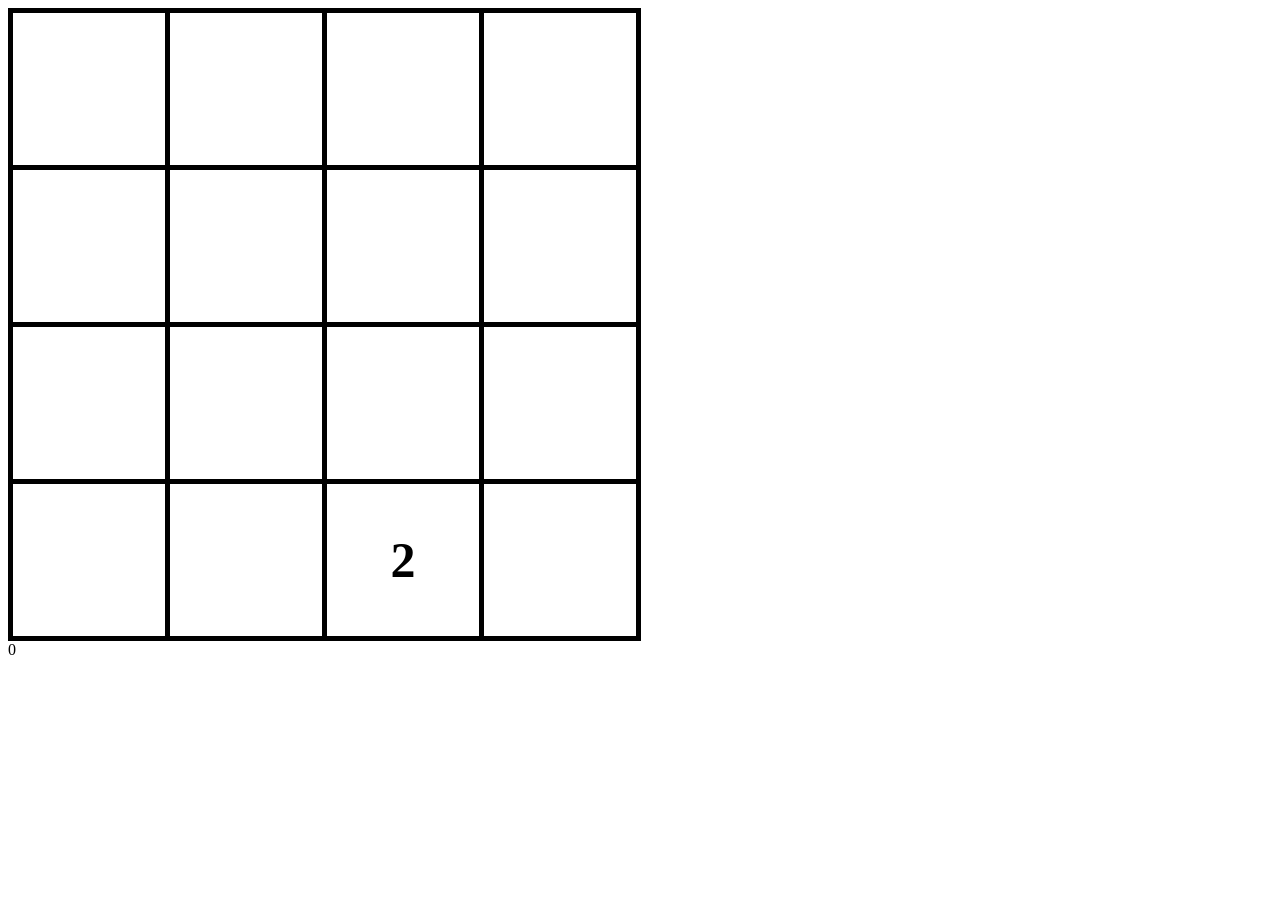
<file: 2048/index.html>
<!DOCTYPE html>
<html lang="en">

<head>
    <meta charset="UTF-8">
    <meta name="viewport" content="width=device-width, initial-scale=1.0">
    <meta http-equiv="X-UA-Compatible" content="ie=edge">
    <title>2048</title>
    <style>
        #table {
            border-collapse: collapse;
            user-select: none; /* 마우스 드래그시 블락 씌워지는것 방지 */
        }
        #table td {
            border: 5px solid black;
            width: 150px;
            height: 150px;
            font-size: 50px;
            font-weight: bold;
            text-align: center;
        }
        #score {
            user-select: none;
        }
    </style>
</head>

<body>
    <table id="table">

    </table>
    <div id="score">0</div>
    <script src="index.js"></script>
</body>

</html>
</file>
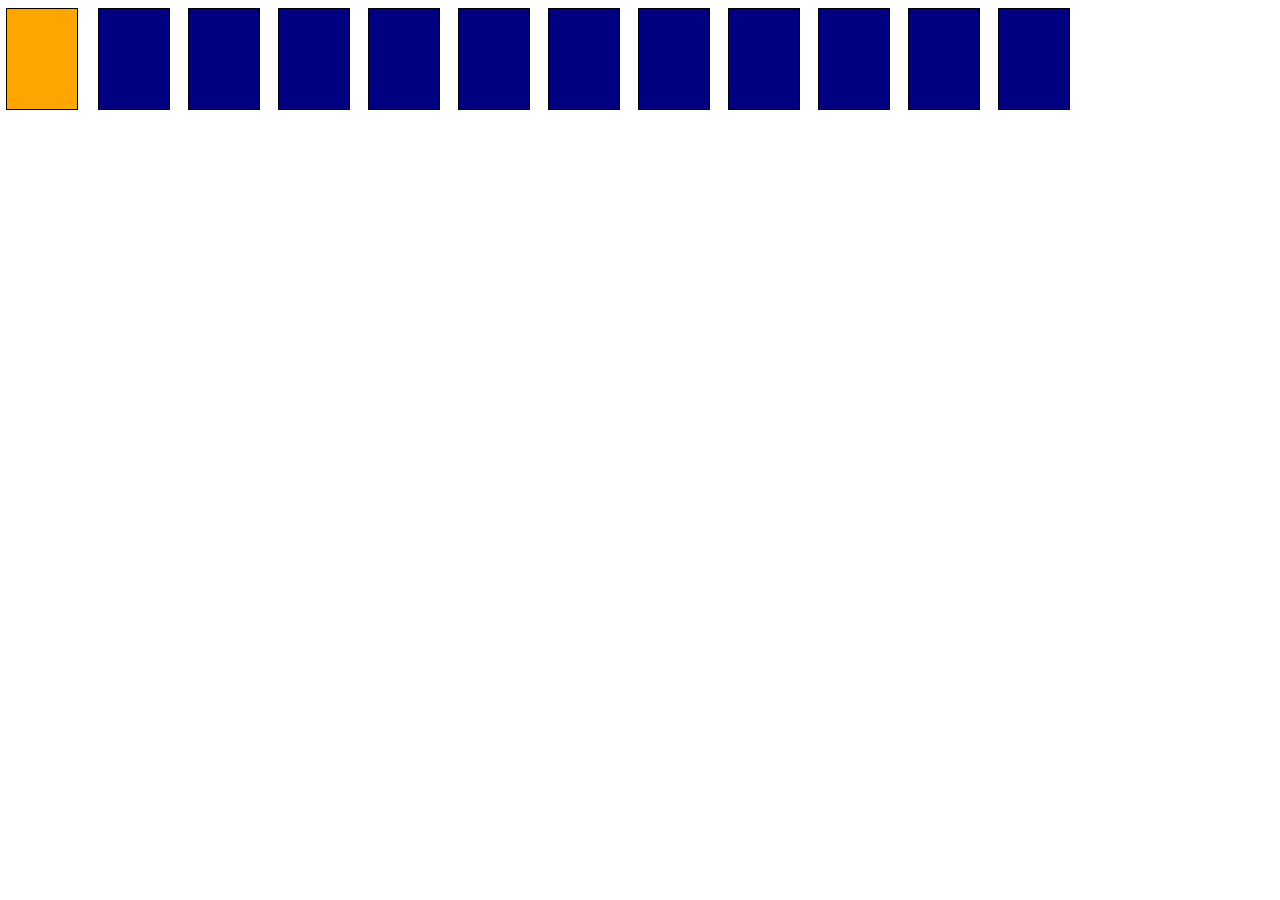
<file: card/index.html>
<!DOCTYPE html>
<html lang="en">

<head>
    <meta charset="UTF-8">
    <meta name="viewport" content="width=device-width, initial-scale=1.0">
    <meta http-equiv="X-UA-Compatible" content="ie=edge">
    <title>card</title>
    <style>
        .card {
            display: inline-block;
            margin-right: 20px;
            margin-bottom: 20px;
            width: 70px;
            height: 100px;
            perspective: 140px;
        }
        .card-inner {
            position: relative;
            width: 100%;
            height: 100%;
            text-align: center;
            transition: transform 0.8s;
            transform-style: preserve-3d;
        }
        .card.flipped .card-inner {
            transform: rotateY(180deg);
        }
        .card-front {
            background: navy;
        }
    
        .card-front, .card-back {
            position: absolute;
            width: 100%;
            height: 100%;
            backface-visibility: hidden;
            border: 1px solid black;
        }
        .card-back {
            transform: rotateY(180deg);
        }
    </style>
</head>

<body>
    <div id="wrapper"></div>
    <script src="index.js"></script>
</body>

</html>
</file>
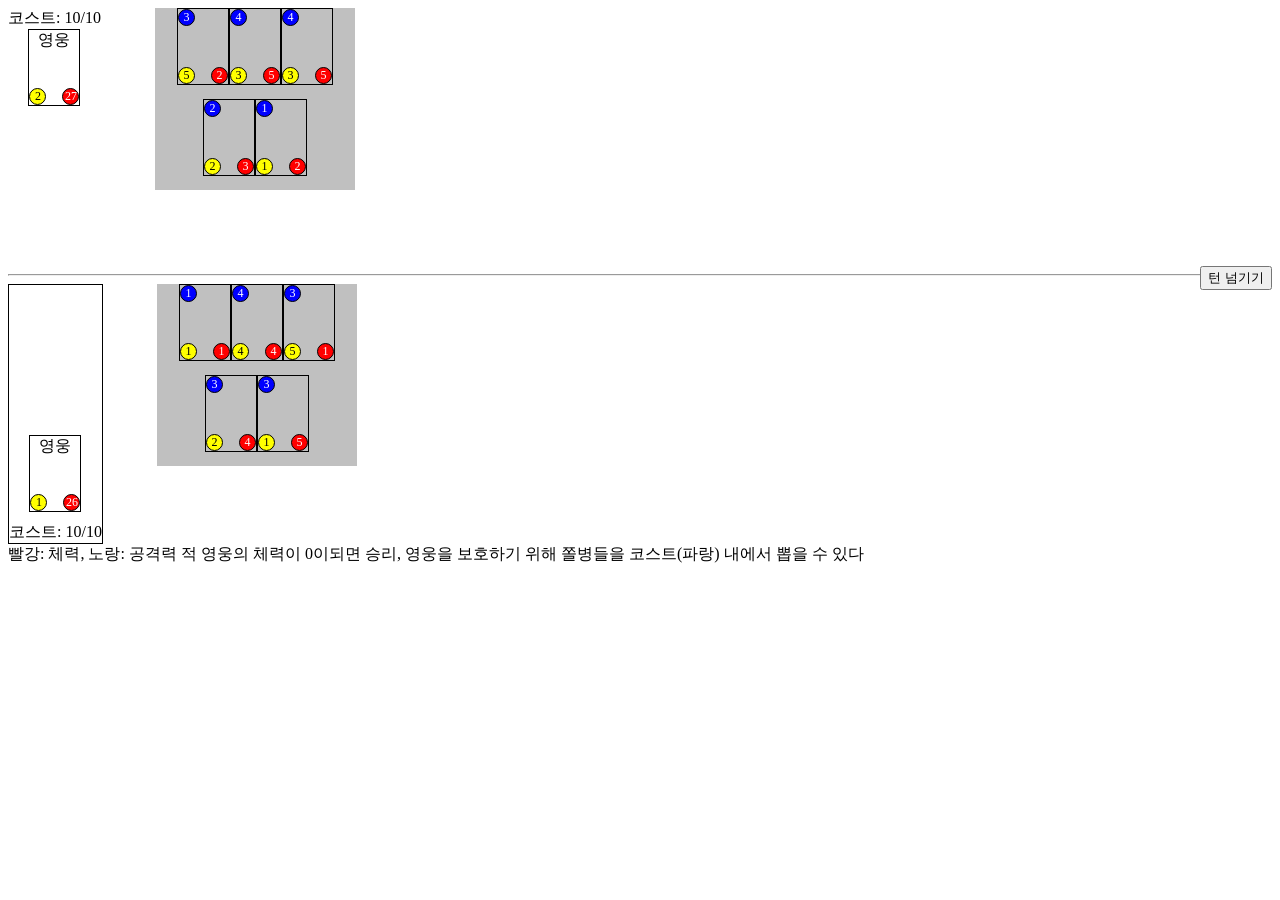
<file: heathstone/index.html>
<!DOCTYPE html>
<html lang="en">

<head>
    <meta charset="UTF-8">
    <meta name="viewport" content="width=device-width, initial-scale=1.0">
    <meta http-equiv="X-UA-Compatible" content="ie=edge">
    <title>hearthstone</title>
    <style>
        #my,
        #rival {
            display: inline-block;
            vertical-align: top;
            margin-right: 50px;
        }

        .turn {
            border: 1px solid black;
        }

        #my-deck,
        #rival-deck {
            display: inline-block;
            vertical-align: top;
            width: 200px;
            background: silver;
        }

        #rival-deck,
        #rival-hero,
        #rival-cards,
        #my-cards,
        #my-hero,
        #my-deck {
            text-align: center;
        }

        .card {
            width: 50px;
            height: 75px;
            display: inline-block;
            position: relative;
            border: 1px solid black;
            margin-bottom: 10px;
        }

        .card-name {
            text-align: center;
            font-size: 12px;
        }

        .card-att,
        .card-hp,
        .card-cost {
            font-size: 12px;
            text-align: center;
            line-height: 15px;
            width: 15px;
            height: 15px;
            border-radius: 50%;
            display: inline-block;
            position: absolute;
            bottom: 0;
            border: 1px solid black;
        }

        .card-cost {
            bottom: auto;
            top: 0;
            left: 0;
            background-color: blue;
            color: white;
        }

        .card-att {
            left: 0;
            background-color: yellow;
        }

        .card-hp {
            right: 0;
            background-color: red;
            color: white;
        }

        .card-hidden {
            display: none;
        }
        
        .card-selected {
            border: 2px solid red;
        }
        
        .card-turnover {
            background: gray;
        }

        #turn-btn {
            float: right;
            position: relative;
            top: -18px;
        }
    </style>
</head>

<body>
    <div id="rival">
        <div>코스트: <span id="rival-cost">10</span>/<span>10</span></div>
        <div id="rival-hero"></div>
        <div id="rival-cards" style="height: 150px">
        </div>
    </div>
    <div id="rival-deck">
        <div>덱</div>
    </div>
    <hr />
    <button id="turn-btn">턴 넘기기</button>
    <div id="my" class="turn">
        <div id="my-cards" style="height: 150px">
        </div>
        <div id="my-hero"></div>
        <div>코스트: <span id="my-cost">10</span>/</span>10</span></div>
    </div>
    <div id="my-deck">
        <div>덱</div>
    </div>
    <div class="card-hidden">
        <div class="card">
            <div class="card-cost"></div>
            <div class="card-att"></div>
            <div class="card-hp"></div>
        </div>
    </div>
    <div>빨강: 체력, 노랑: 공격력 적 영웅의 체력이 0이되면 승리, 영웅을 보호하기 위해 쫄병들을 코스트(파랑) 내에서 뽑을 수 있다</div>
    <script src="index.js"></script>
</body>

</html>
</file>
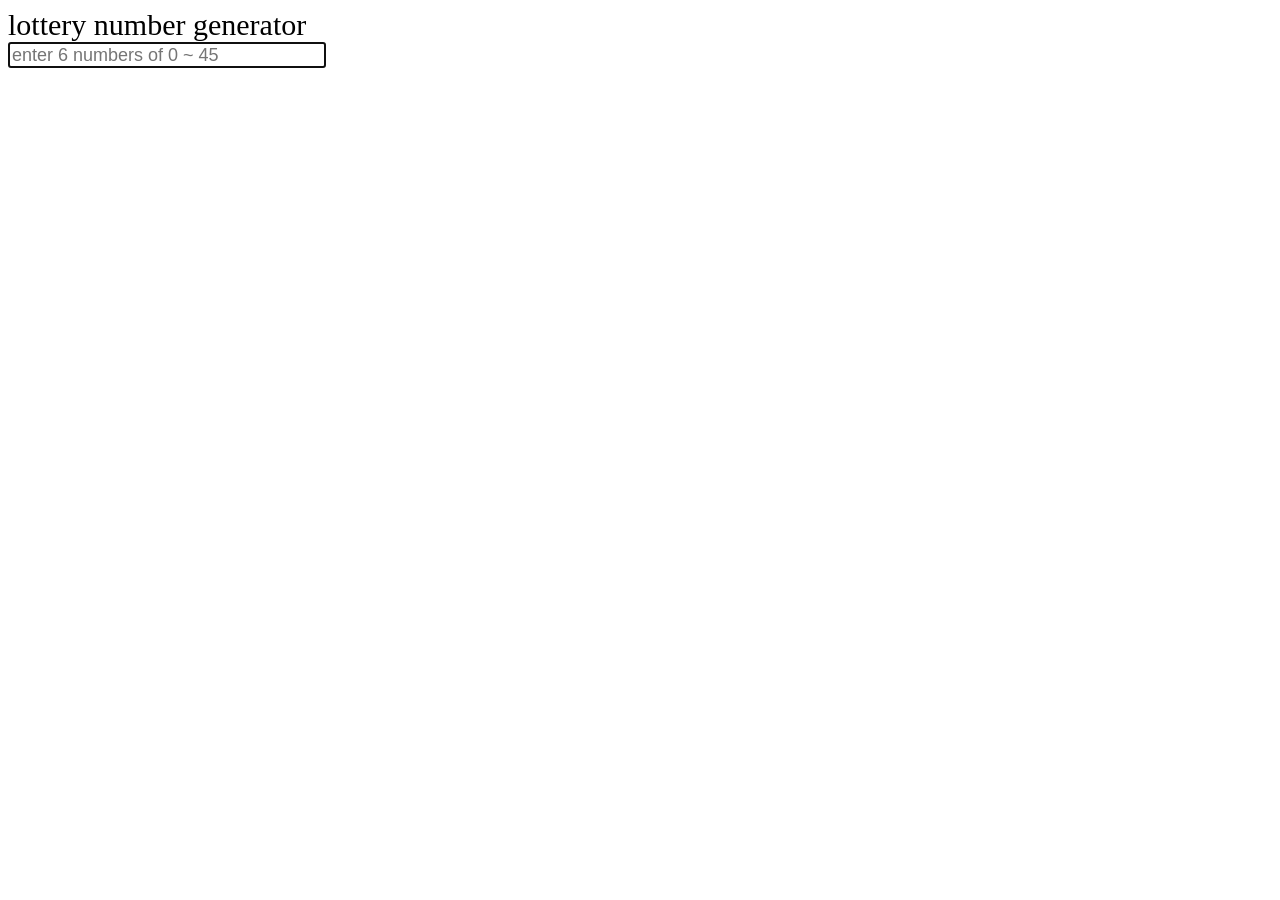
<file: lottery number generator/index.html>
<!DOCTYPE html>
<html lang="en">
<head>
    <meta charset="UTF-8">
    <meta name="viewport" content="width=device-width, initial-scale=1.0">
    <meta http-equiv="X-UA-Compatible" content="ie=edge">
    <title>lottery number generator</title>
    <link rel="stylesheet" href="./index.css">
</head>
<body>
    <div class="title">lottery number generator</div>
    <div class="result"></div>
    <form action="">
        <input type="text" placeholder="enter 6 numbers of 0 ~ 45" maxlength="12">
    </form>
    <div class="inputNum"></div>
    <div class="numberTitle"></div>
    <div id="resultNum"></div>
    <div class="bonusTitle"></div>
    <div class="resultBonus"></div>
    <script src="index.js"></script>
</body>
</html>
</file>
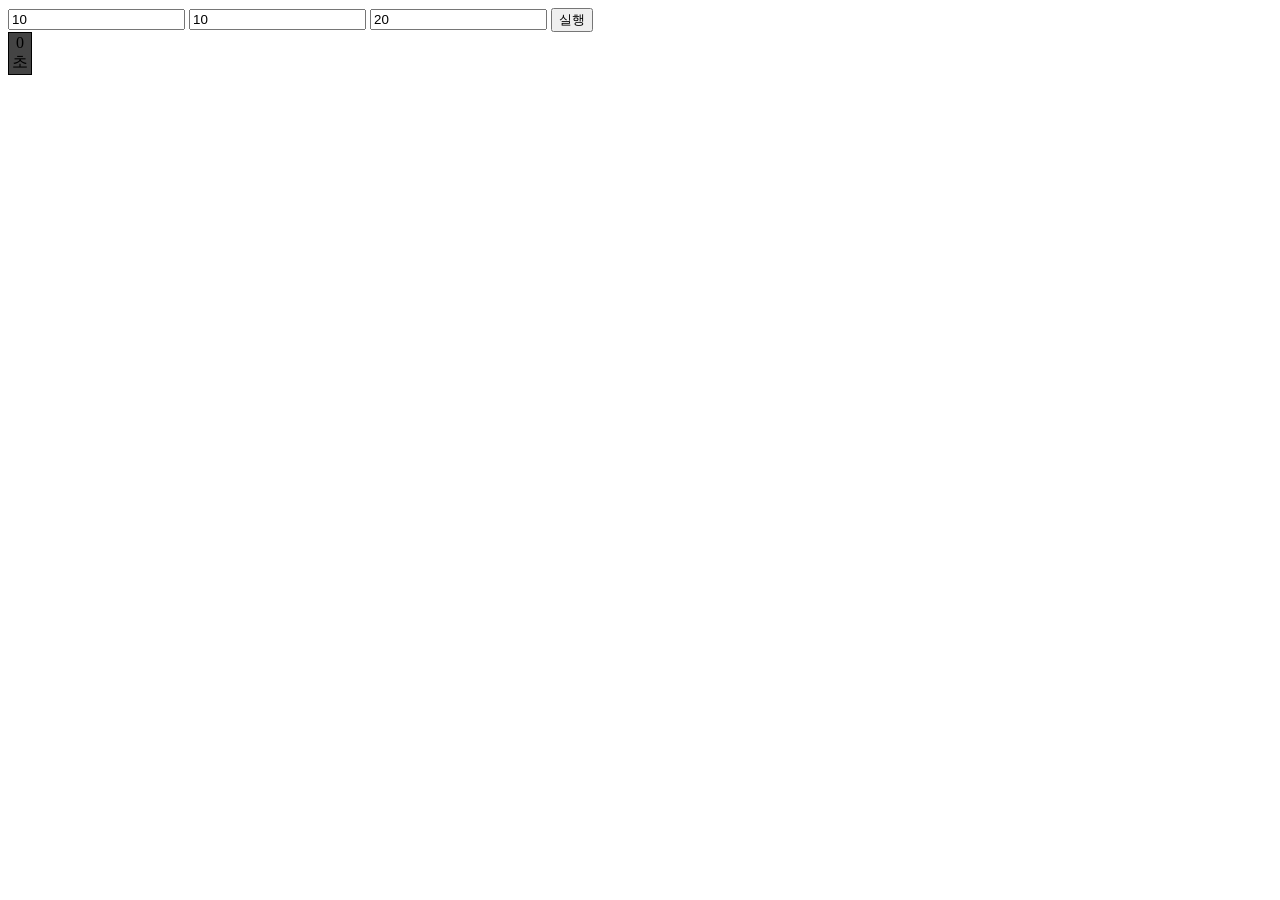
<file: minesweeper/index.html>
<!DOCTYPE html>
<html lang="en">

<head>
    <meta charset="UTF-8">
    <meta name="viewport" content="width=device-width, initial-scale=1.0">
    <meta http-equiv="X-UA-Compatible" content="ie=edge">
    <title>minesweeper</title>
    <style>
        table {
            border-collapse: collapse;
        }

        td {
            border: 1px solid black;
            width: 20px;
            height: 20px;
            text-align: center;
            background: #444;
        }
        td.opened {
            background: white;
        }
        td.flag {
            background: red;
        }
        td.question {
            background: orange;
        }

    </style>
</head>

<body>
    <input type="number" id="hor" placeholder="가로" value="10">
    <input type="number" id="ver" placeholder='세로' value="10">
    <input type="number" id="mine" placeholder="지뢰" value="20">
    <button id="exec">실행</button>
    <table id="table">
        <thead>
            <tr>
                <td><span id="timer">0</span>초</td>
            </tr>
        </thead>
        <tbody></tbody>
    </table>
    <div id="result"></div>
    <script src="index.js"></script>
</body>

</html>
</file>
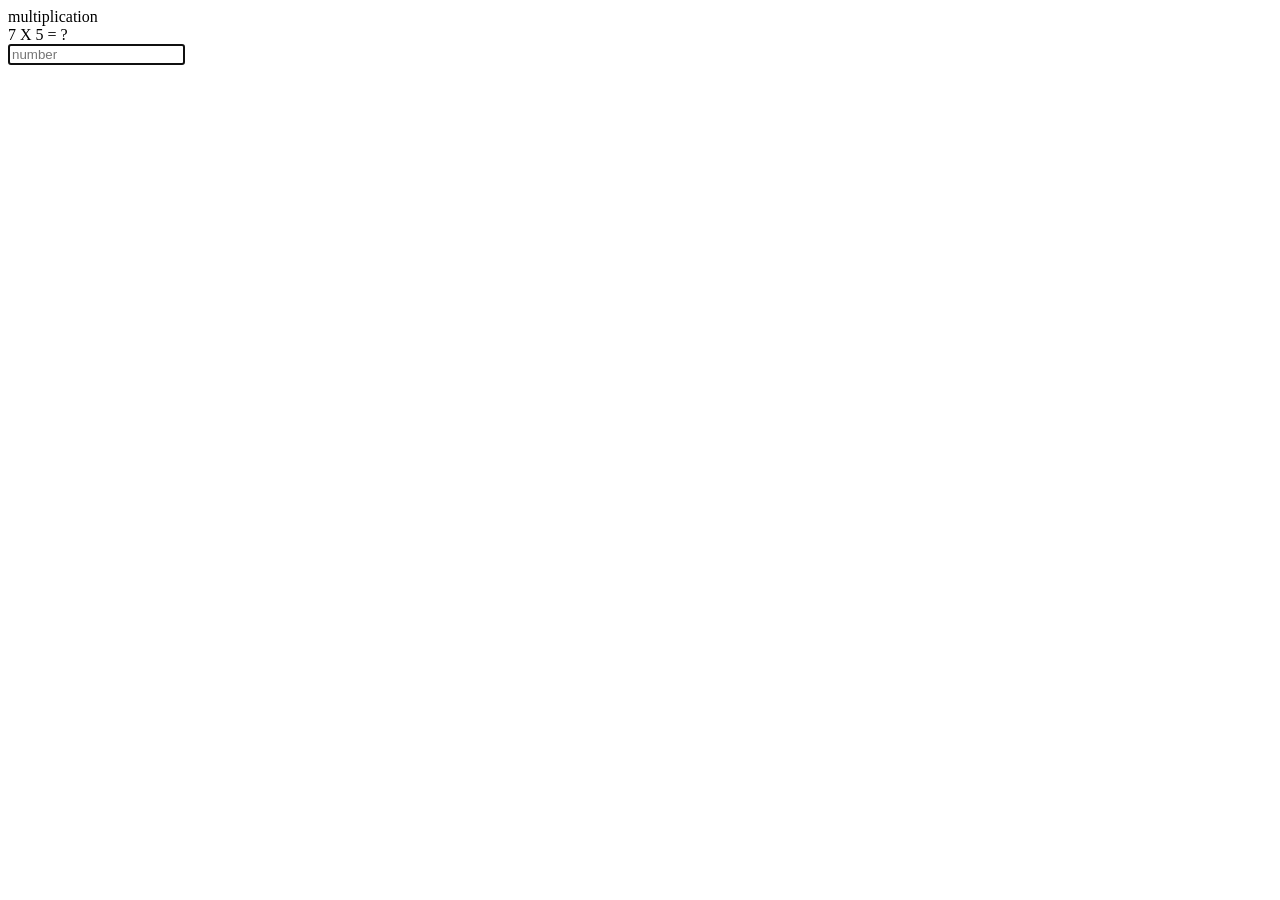
<file: multiplication/index.html>
<!DOCTYPE html>
<html lang="en">
<head>
    <meta charset="UTF-8">
    <meta name="viewport" content="width=device-width, initial-scale=1.0">
    <meta http-equiv="X-UA-Compatible" content="ie=edge">
    <title>multiplication</title>
</head>
<body>
    <script src="./index.js"></script>
</body>
</html>
</file>
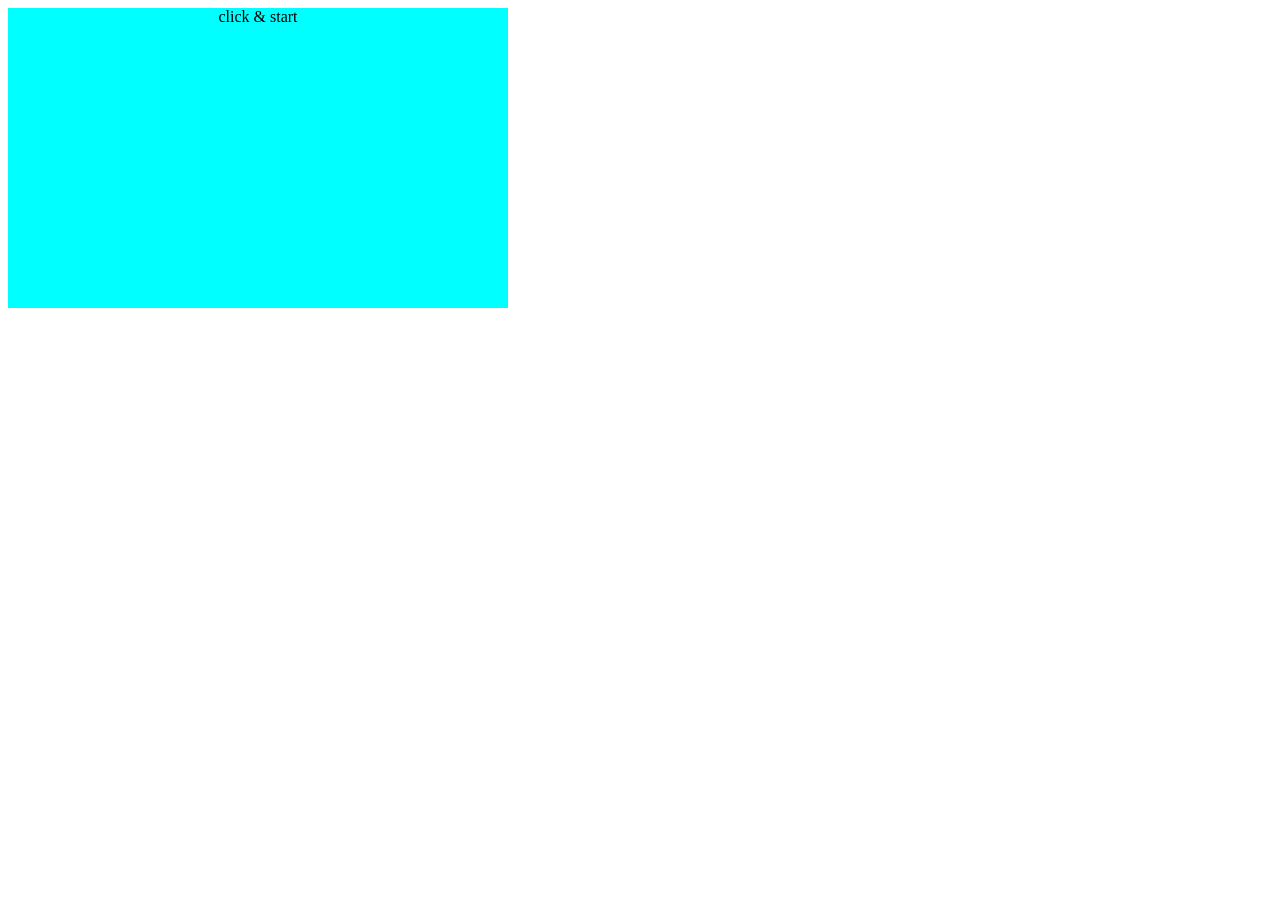
<file: react speed/index.html>
<!DOCTYPE html>
<html lang="en">

<head>
    <meta charset="UTF-8">
    <meta name="viewport" content="width=device-width, initial-scale=1.0">
    <meta http-equiv="X-UA-Compatible" content="ie=edge">
    <title>react speed</title>
    <style>
        #screen {
            width: 500px;
            height: 300px;
            text-align: center;
            /* 마우스 클릭시 블락 안씌어지게 */
            user-select: none;
        }
        #screen.waiting{
           background-color: aqua;
        }
        #screen.ready{
           background-color: red;
        }
        #screen.now{
           background-color: greenyellow;
        }
    </style>
</head>

<body>
    <div id="screen" class="waiting">click & start</div>
    <script src="index.js"></script>
</body>

</html>
</file>
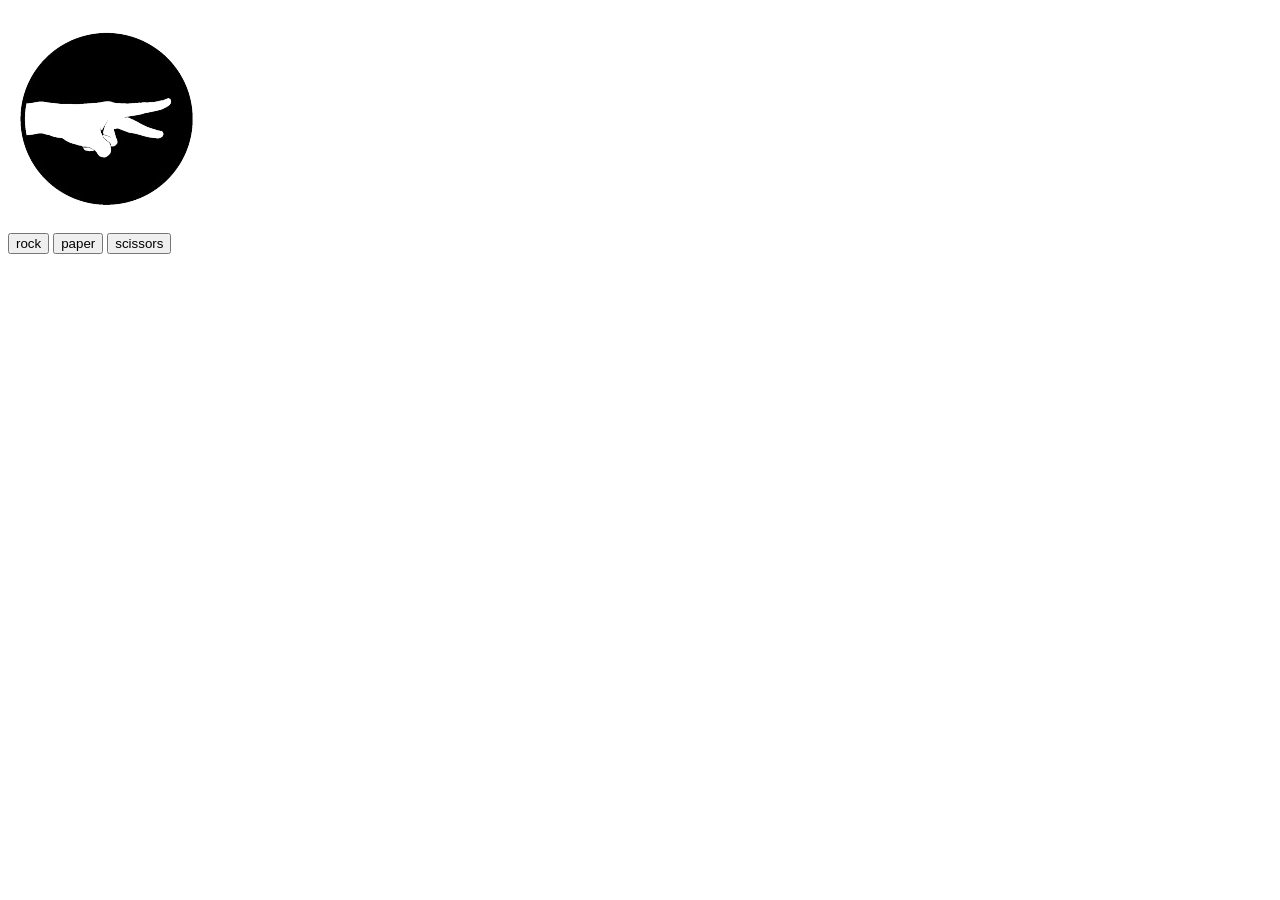
<file: rock paper scissors/index.html>
<!DOCTYPE html>
<html lang="en">

<head>
    <meta charset="UTF-8">
    <meta name="viewport" content="width=device-width, initial-scale=1.0">
    <meta http-equiv="X-UA-Compatible" content="ie=edge">
    <title>rock paper scissors</title>
    <style>
        #computerImg { 
            width: 200px;
            height: 225px;
            background: url('./rock-paper-scissors.png') -20px 0;
        }
    </style>
</head>

<body>
    <div id="computerImg"></div>
    <div>
        <button id="rock" class='btn'>rock</button>
        <button id="paper" class='btn'>paper</button>
        <button id="scissor" class='btn'>scissors</button>
    </div>
    <script src="./index.js"></script>
</body>

</html>
</file>
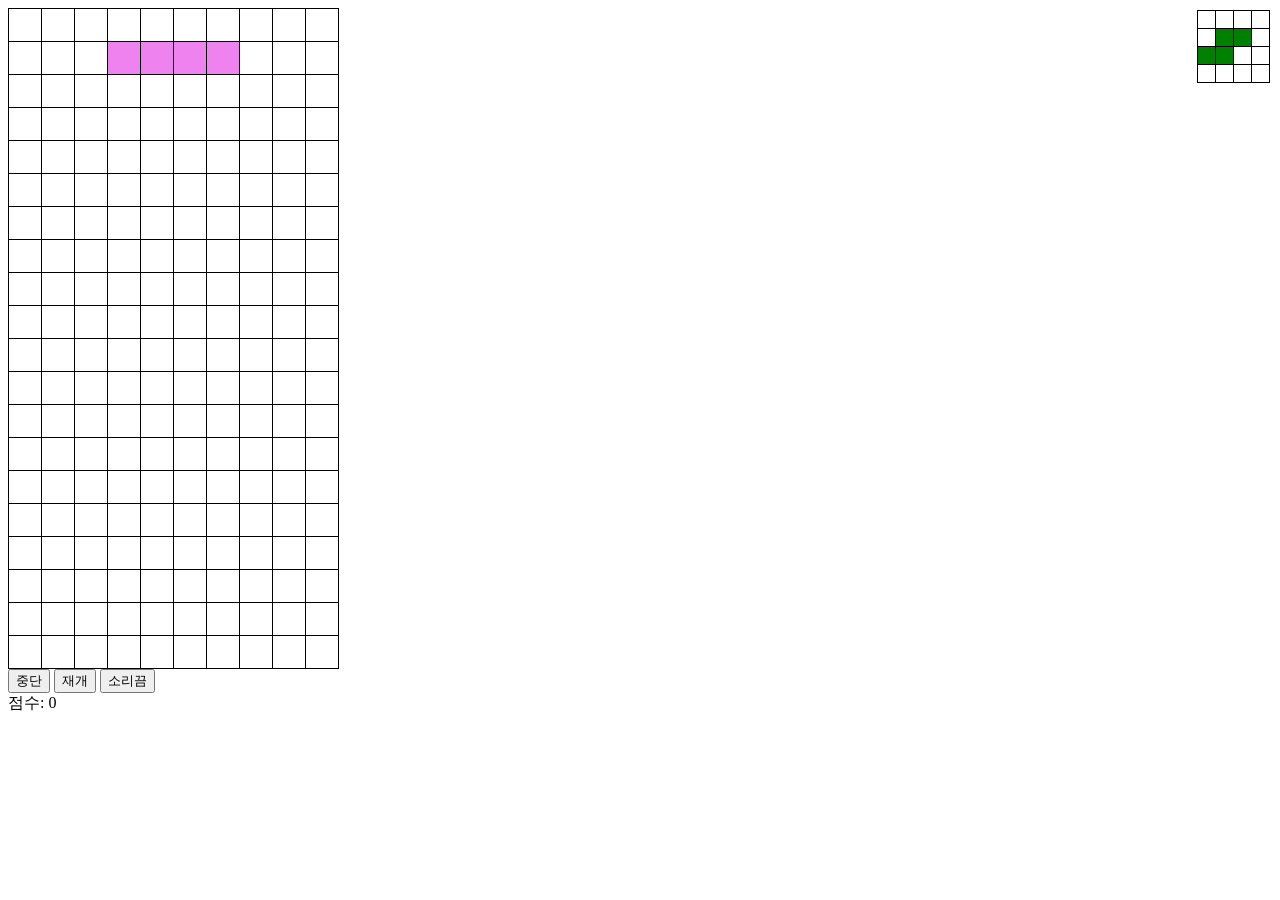
<file: tetris/index.html>
<!DOCTYPE html>
<html lang="en">
<head>
    <meta charset="UTF-8">
    <meta name="viewport" content="width=device-width, initial-scale=1.0">
    <meta http-equiv="X-UA-Compatible" content="ie=edge">
    <title>tetris</title>
    <style>
        #tetris, #next-table {
            border-collapse: collapse;
        }
        #next-table {
            position: absolute;
            right: 10px;
            top: 10px;
        }
        #tetris td {
            border: 1px solid black;
            width: 30px;
            height: 30px;
        }
        #next-table td {
            border: 1px solid black;
            width: 15px;
            height: 15px;
        }
        td.white {
            background-color: white;
        }
        td.red {
            background-color: red;
        }
        td.blue {
            background-color: blue;
        }
        td.orange {
            background-color: orange;
        }
        td.green {
            background-color: green;
        }
        td.navy {
            background-color: navy;
        }
        td.violet {
            background-color: violet;
        }
        td.yellow {
            background-color: yellow;
        }
        td.black {
            background-color: black;
        }
    </style>
</head>
<body>
        <table id="tetris">
            </table>
            <table id="next-table">
                <tr>
                    <td></td><td></td><td></td><td></td>
                </tr>
                <tr>
                    <td></td><td></td><td></td><td></td>
                </tr>
                <tr>
                    <td></td><td></td><td></td><td></td>
                </tr>
                <tr>
                    <td></td><td></td><td></td><td></td>
                </tr>
            </table>
            <button id="stop">중단</button>
            <button id="start">재개</button>
            <button id="mute">소리끔</button>
            <div>점수: <span id="score">0</span></div>
            <audio id="bgm" src="./Tetris_theme.ogg.mp3" autoplay></audio>
    <script src="index.js"></script>
</body>
</html>
</file>
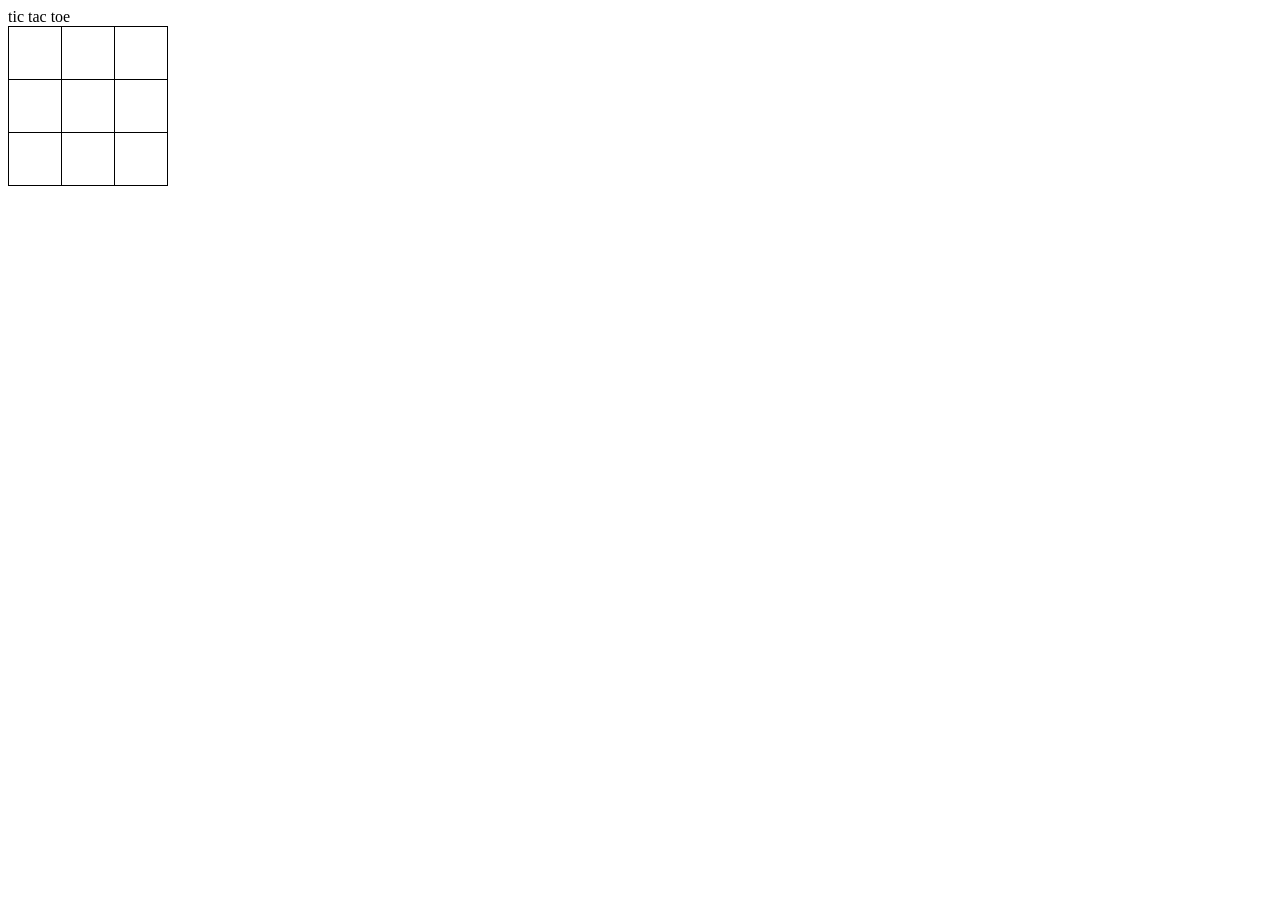
<file: tic tac toe/index.html>
<!DOCTYPE html>
<html lang="en">
<head>
    <meta charset="UTF-8">
    <meta name="viewport" content="width=device-width, initial-scale=1.0">
    <meta http-equiv="X-UA-Compatible" content="ie=edge">
    <title>tic tac toe</title>
    <style>
        table {
            border-collapse: collapse;
        }
        td {
            border: 1px solid black;
            width: 50px;
            height: 50px;
            text-align: center;
            font-size: 35px;
            font-weight: bold;
        }
    </style>
</head>
<body>
    <div>tic tac toe</div>
    <table>

    </table>
    <div class="result"></div>
    <script src="./index.js"></script>
</body>
</html>
</file>
<file: lottery number generator/index.css>
.title {
    font-size: 30px;
}

input {
    font-size: 18px;;
    width: 310px;
    height: 20px;
}
</file>
